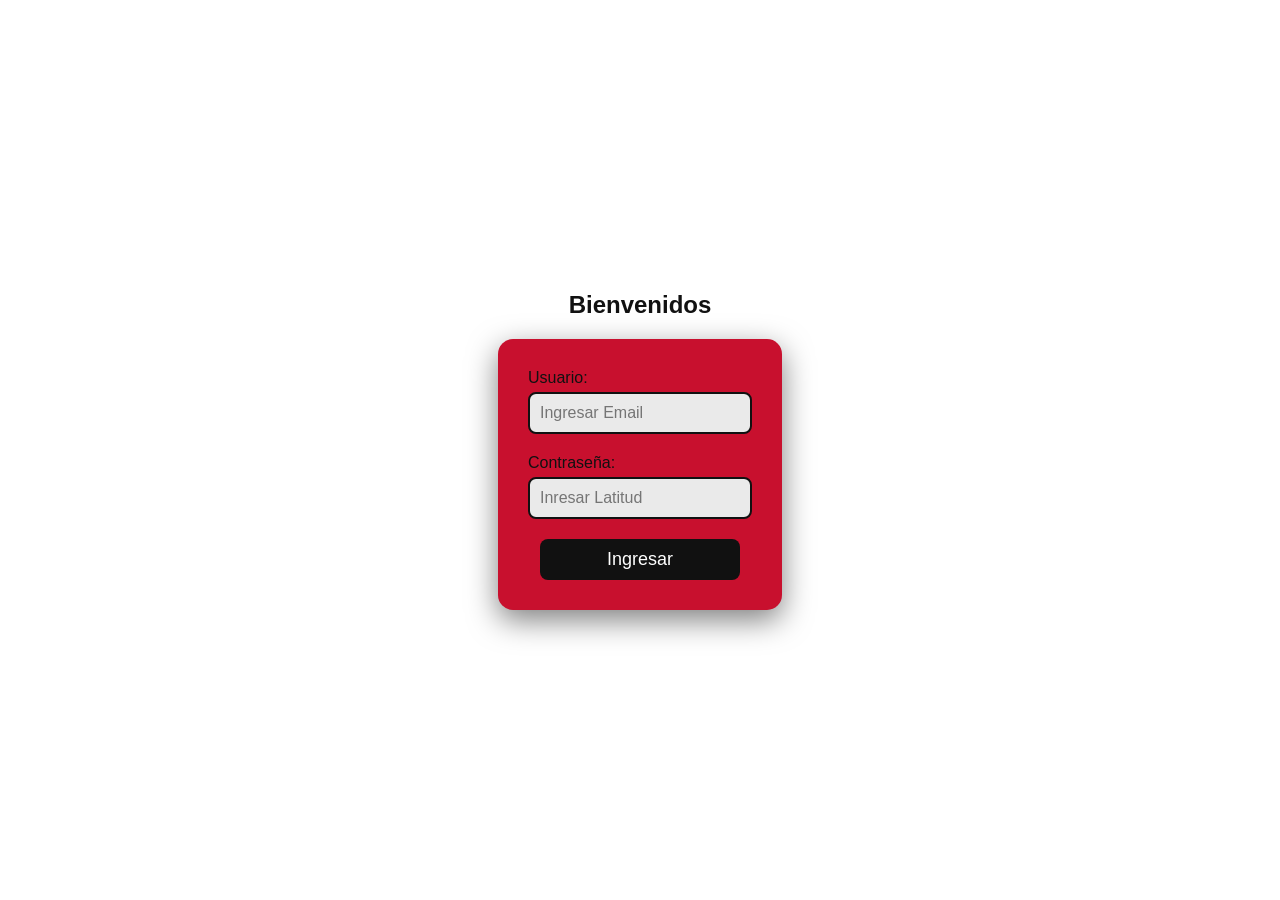
<file: index.html>
<!DOCTYPE html>
<html lang="es">
<head>
    <meta charset="UTF-8">
    <meta http-equiv="X-UA-Compatible" content="IE=edge">
    <meta name="viewport" content="width=device-width, initial-scale=1.0">
    <link rel="stylesheet" href="css/formulario.css">
    <title>Kevin Diaz - Parcial 2</title>
</head>
<body>
    <div id="container">
        <h1>Bienvenidos</h1>
        <form id="formulario">
            <label for="email">Usuario:</label>
            <input type="email" id="email" name="email" required placeholder="Ingresar Email">
            <p id="emailError" class="error-message"></p>
            <label for="lat">Contraseña:</label>
            <input type="password" id="lat" name="lat" required placeholder="Inresar Latitud" title="Ingresa una latitud válida (por ejemplo: -09.1218)">
            <p id="latError" class="error-message"></p> 

            <button type="submit">Ingresar</button>
            <p id="ingresar"></p> 
        </form>
    </div>
</body>

<script src="js/script.js"></script>
</html>
</file>
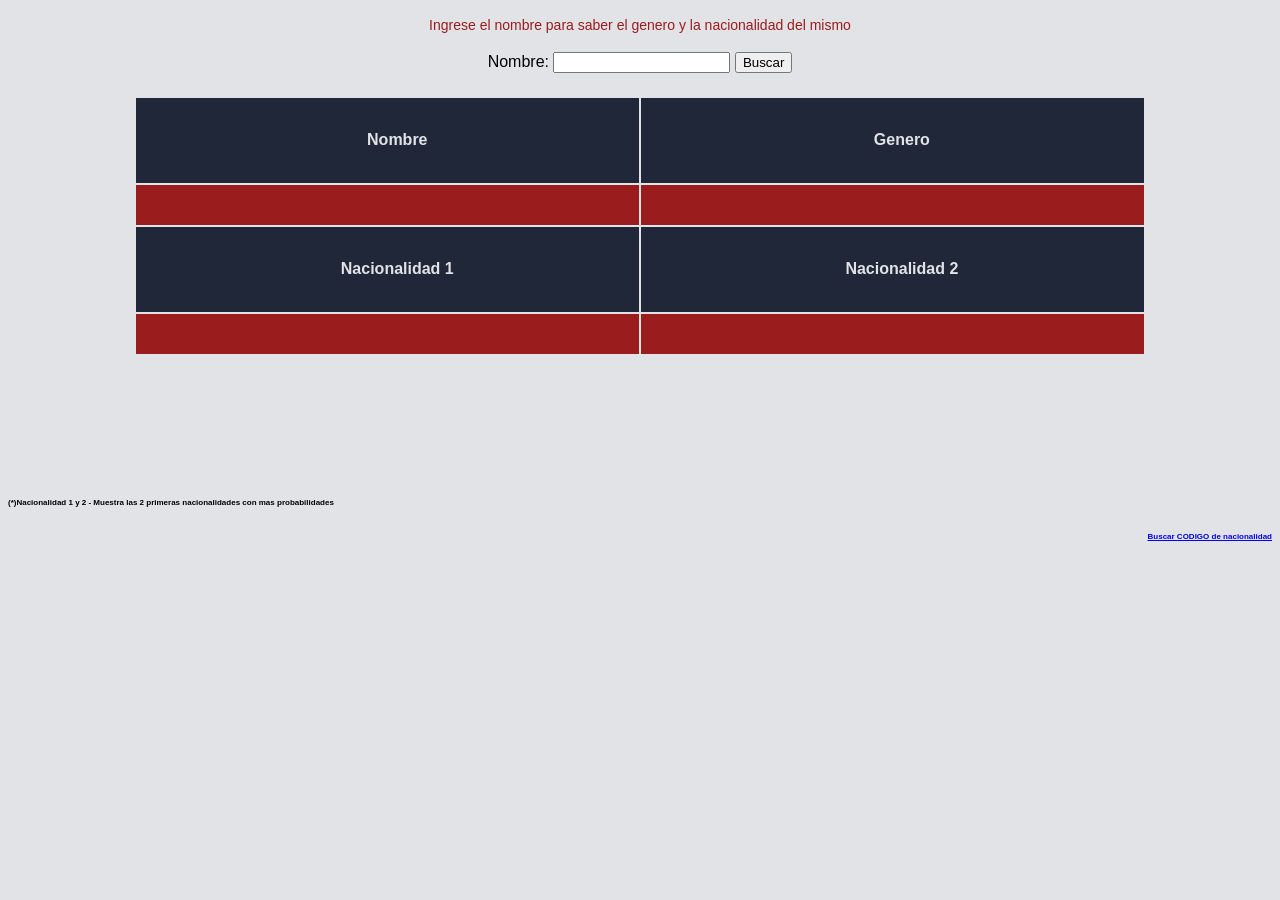
<file: detalle.html>
<!DOCTYPE html>
<html lang="en">
<head>
    <meta charset="UTF-8">
    <meta http-equiv="X-UA-Compatible" content="IE=edge">
    <meta name="viewport" content="width=device-width, initial-scale=1.0">
    <link rel="stylesheet" href="css/tabla.css">
    <title>Kevin Diaz - Parcial 2</title>
</head>
<body>
    <p>Ingrese el nombre para saber el genero y la nacionalidad del mismo</p>
    <div id="personaje">
        <label>Nombre:</label>    
        <input type="text" id="idNombre">  
        <button onclick="VerifInput()">Buscar</button>
    </div><br>
    <div id="Errorinput"></div>
    <table class="container">
        <thead>
            <tr>
                <th><h1>Nombre</h1></th>
                <th><h1>Genero</h1></th>
            </tr>
        </thead>
        <tbody>
            <tr>
                <td id="name"></td>
                <td id="gender"></td>
            </tr>
        </tbody>
        <thead>
            <tr>
                <th><h1>Nacionalidad 1</h1></th>
                <th><h1>Nacionalidad 2</h1></th>
            </tr>
        </thead>
        <tbody id="nationalities">
            <tr>
                <td id="country1"></td>
                <td id="country2"></td>
            </tr>
        </tbody>
    </table>
    <h3>(*)Nacionalidad 1 y 2 - Muestra las 2 primeras nacionalidades con mas probabilidades</h3>
    <h4><a href="https://country-code.cl/es" target="_blank">Buscar CODIGO de nacionalidad</a></h4>
</body>
<script src="js/tabla.js"></script>
</html>
</file>
<file: css/formulario.css>
* {
    margin: 0;
    padding: 0;
    box-sizing: border-box;
}

body {
    height: 100vh;
    display: flex;
    justify-content: center;
    align-items: center;
    background-color: #FFFFFF; 
    font-family: Arial, sans-serif;
    color: #111111; 
}

form {
    background-color: #C8102E;
    width: 100%;
    max-width: 500px;
    padding: 30px;
    border-radius: 15px;
    box-shadow: 0 10px 30px rgba(0, 0, 0, 0.5);
    display: flex;
    flex-direction: column;
    align-items: center;
    color: #FFFFFF; 
    text-align: center;
}

h1 {
    color: #111111; 
    margin-bottom: 20px;
    font-size: 24px; 
    text-align: center;
}

form label {
    font-size: 16px;
    margin-bottom: 5px;
    align-self: flex-start;
    color: #111111; 
}

form input {
    width: 100%;
    max-width: 400px;
    padding: 10px;
    margin-bottom: 20px;
    border-radius: 8px;
    font-size: 16px;
    background-color: #EAEAEA;
    color: #111111; 
    transition: border-color 0.3s;
    border: 2px solid #111111
}

form button {
    width: 100%;
    max-width: 200px;
    padding: 10px;
    background-color: #111111; 
    color: #ffffff;
    border: none;
    border-radius: 8px;
    font-size: 18px;
    cursor: pointer;
    transition: background-color 0.3s ease, transform 0.2s ease;
}

form button:hover {
    background-color: #EAEAEA;
    color: #111111; 
    transform: scale(1.05); 
}


.error-message {
    font-size: 14px;
    color: #ebe0e0; 
    margin-top: -15px;
    margin-bottom: 20px;
    text-align: left;
    align-self: flex-start;
    display: none;
}
</file>
<file: css/tabla.css>
body {
    font-family: 'Open Sans', sans-serif;
    font-weight: 300;
    line-height: 1.42em;
    color: #000000;
    background-color: #e2e3e6;
}

.container th h1 {
    font-weight: bold;
    font-size: 1em;
    text-align: center;
    color: #e2e3e6;
}

.container {
    text-align: center;
    overflow: hidden;
    width: 80%;
    margin: 0 auto;
    display: table;
    padding: 0 0 8em 0;
}

.container td,
.container th {
    padding-bottom: 2%;
    padding-top: 2%;
    padding-left: 2%;
}

.container tr {
    background-color: #9b1c1c;
}

.container th {
    background-color: #1F2739;
}

h3, h4 {
    font-size: 8px;
}
h4{text-align: right;}

div {
    text-align: center;
}

p {
    font-size: 14px;
    color: #9b1c1c;
    text-align: center;
}
</file>
